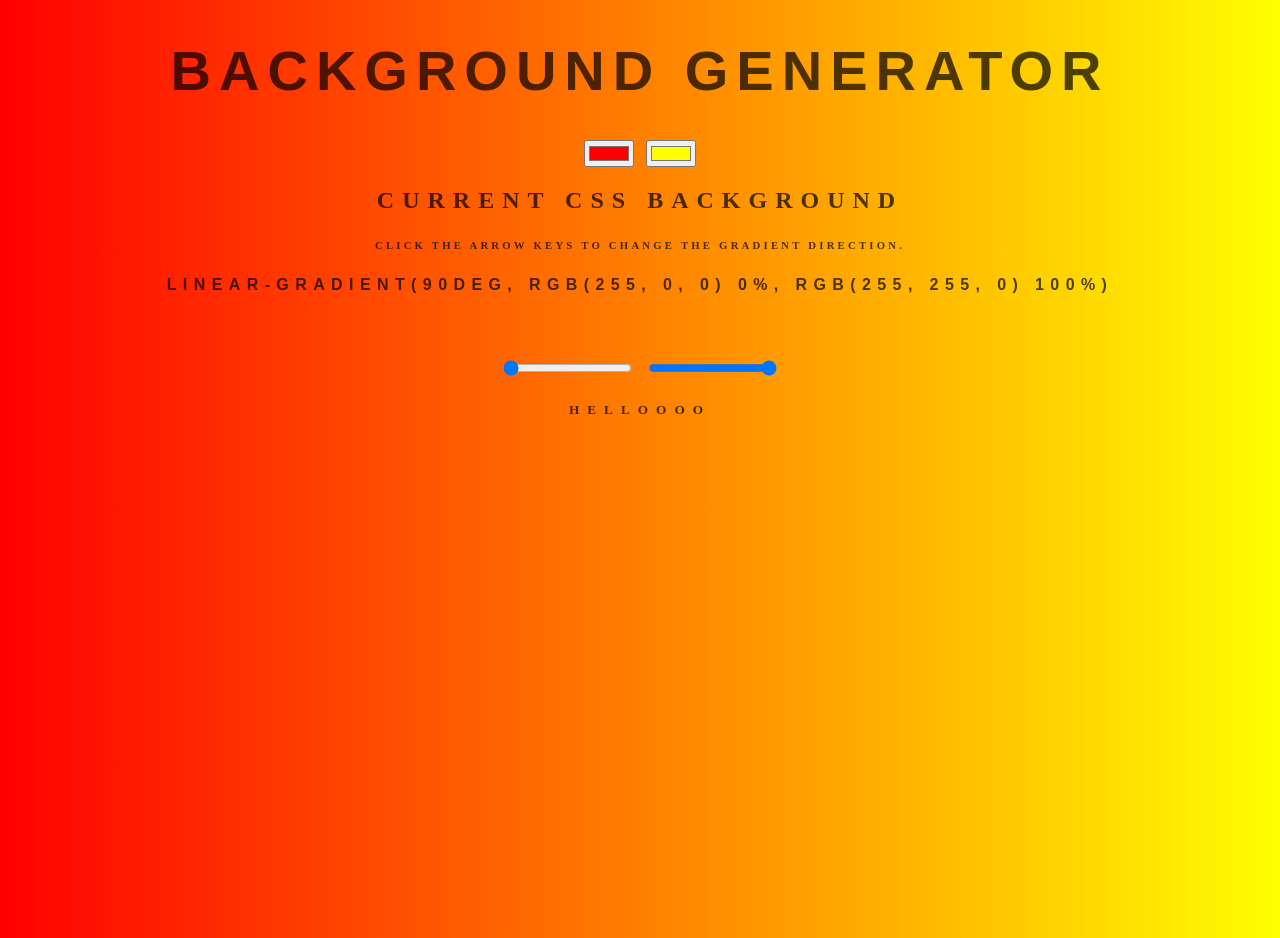
<file: index.html>
<!DOCTYPE html>
<html lang="en">
<head>
  <meta charset="UTF-8">
  <meta name="viewport" content="width=device-width, initial-scale=1.0">
  <link rel="stylesheet" type="text/css" href="style.css">
  <title>Color Gradient Generator</title>
</head>
<body>
  <h1>Background Generator</h1>
  <input type="color" id="color1" value="#ff0000">
  <input type="color" id="color2" value="#ffff00">
  <h2>Current CSS Background</h2>
  <h6>Click the arrow keys to change the gradient direction.</h6>
  <h4></h4><br>
  <h6></h6>
  <input type="range" id="range1" min="0" max="100" value="0">
  <input type="range" id="range2" min="0" max="100" value="100">
  <h5>helloooo</h5>
  <script src="script.js"></script>
</body>
</html>
</file>
<file: style.css>
body{
  background: linear-gradient(to right, #ff0000, #ffff00);
  text-align: center;
  color: rgba(0, 0, 0, .7);
  top: 20%;
  letter-spacing: 0.5em;
  text-transform: uppercase;
  min-height: 100vh;
  margin: 0;
  overflow: hidden;
}
h1{
  font:600 3.5em 'Raleway', sans-serif;
  width: 100%;
}
h4{
  font:900 1em 'Raleway', sans-serif;
  letter-spacing: 0.4em;
}
h6{
  font-size:1000;
  letter-spacing: 0.3em;
}
</file>
